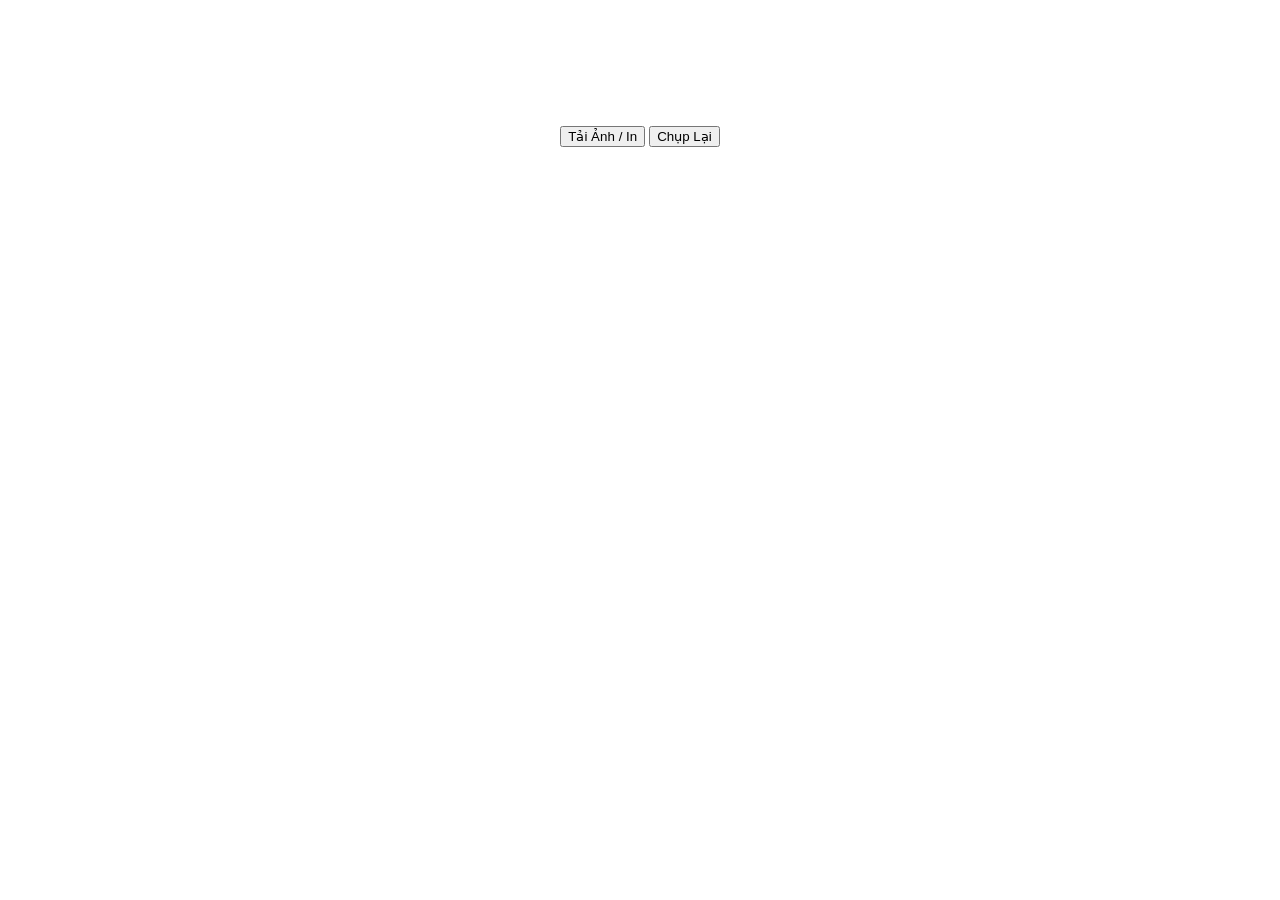
<file: result.html>
<!DOCTYPE html>
<html lang="vi">
<head>
    <meta charset="UTF-8">
    <title>Photo Booth Result</title>
    <link rel="stylesheet" href="style.css">
    <style>
        .result-container { display: flex; flex-direction: column; align-items: center; padding: 20px; }
        .strip { background: white; padding: 15px; display: flex; flex-direction: column; gap: 10px; }
        .strip img { width: 300px; border: 1px solid #ddd; }
    </style>
</head>
<body class="result-page">
    <div class="result-container">
        <h2 style="color:white">Kết Quả Của Bạn</h2>
        <div class="strip" id="photo-strip"></div>
        <div class="btn-group">
            <button class="btn btn-download" onclick="window.print()">Tải Ảnh / In</button>
            <button class="btn btn-back" onclick="window.location.href='index.html'">Chụp Lại</button>
        </div>
    </div>

    <script>
        const photos = JSON.parse(localStorage.getItem('final_photos'));
        const strip = document.getElementById('photo-strip');
        if (photos) {
            photos.forEach(src => {
                const img = document.createElement('img');
                img.src = src;
                strip.appendChild(img);
            });
        }
    </script>
</body>
</html>
</file>
<file: style.css>
/* Thêm vào file style.css */
.controls {
    position: absolute; bottom: 140px; left: 50%; transform: translateX(-50%);
    display: flex; gap: 15px; background: rgba(0,0,0,0.7); padding: 10px 20px; border-radius: 50px; z-index: 100;
}
.shape-btn {
    width: 40px; height: 40px; border: 2px solid white; border-radius: 5px; cursor: pointer;
    display: flex; align-items: center; justify-content: center; font-size: 20px;
}
.shape-btn.active { background: var(--primary-color); border-color: white; }

.gallery-bar {
    height: 120px; background: #111; display: flex; justify-content: center; gap: 10px; padding: 10px; border-top: 1px solid #333;
}
/* Hiệu ứng khi bấm vào ảnh để chụp lại */
.thumb {
    height: 100px; border: 2px solid #333; border-radius: 5px; cursor: pointer; transition: 0.3s;
}
.thumb.active-retake { border: 3px solid #ef4444; transform: scale(1.1); }
/* Thêm vào style.css */
.thumb {
    height: 100px; border: 2px solid #333; border-radius: 5px; cursor: pointer; transition: 0.2s;
}
.thumb.active-retake { 
    border: 4px solid #ff4757; /* Màu đỏ nổi bật khi chọn chụp lại */
    transform: scale(1.05);
}
#view-result-btn {
    display: none; /* Chỉ hiện khi đủ ảnh */
    position: absolute; top: 20px; right: 20px;
    padding: 12px 24px; background: #2ed573; color: white;
    border: none; border-radius: 8px; font-weight: bold; cursor: pointer;
}
</file>
